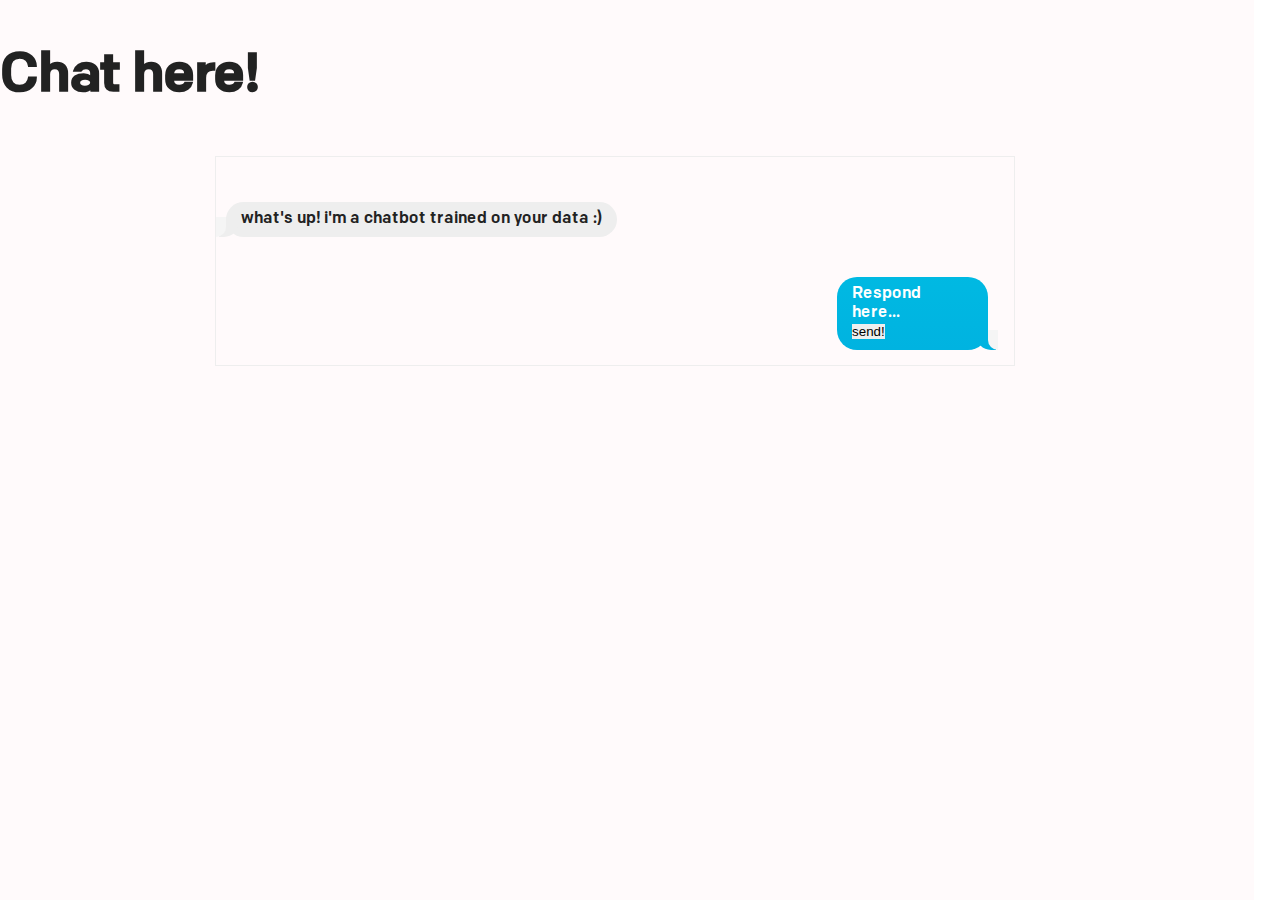
<file: templates/chat.html>
<!DOCTYPE html>
<html lang="en">

  <head>
    <meta charset="utf-8">
    <meta name="viewport" content="width=device-width, initial-scale=1.0, maximum-scale=1">
    <title>Chat with your personal GPT</title>
    <meta name="title" content="Chat with your personal GPT">
    <meta name="description" content="Chat with your personal GPT">
    <!-- <meta property="og:url" content="https://doorstopped.org/">
    <meta property="og:image" content="https://doorstopped.org/og.jpg">
    <meta name="twitter:image" content="https://doorstopped.org/og.jpg"> -->
    <!-- <meta property="og:image:width" content="1200">
    <meta property="og:image:height" content="630"> -->
    <meta property="og:title" content="Chat with your personal GPT">
    <meta property="og:description" content="Chat with your personal GPT">
    <!-- <meta property="twitter:card" content="summary_large_image">
    <meta property="twitter:url" content="https://doorstopped.org/"> -->
    <meta property="twitter:title" content="Chat with your personal GPT">
    <meta property="twitter:description" content="Chat with your personal GPT">
    <link href="./favicon.ico" rel="apple-touch-icon">
    <link rel="shortcut icon" href="/favicon.ico" type="image/x-icon">
  
    <meta name="csrf-token" content="{{ csrf_token() }}">

    <!-- include jQuery -->
    <script src="https://ajax.googleapis.com/ajax/libs/jquery/3.5.1/jquery.min.js"></script>

    <script defer data-domain="doorstopped.org" src="https://plausible.io/js/script.js"></script>

    <link rel="preconnect" href="https://fonts.googleapis.com">
<link rel="preconnect" href="https://fonts.gstatic.com" crossorigin>
<link href="https://fonts.googleapis.com/css2?family=Poppins&display=swap" rel="stylesheet">
<link rel="stylesheet" href="/static/styles.css">

<style>
   .texting body {
  font-family: helvetica;
  display: flex ;
  flex-direction: column;
  align-items: center;
}

.chat {
  width: 800px;
  max-width: 100%;
  border: solid 1px #EEE;
  display: flex;
  flex-direction: column;
  padding: 10px;
  margin: auto;
}

.messages {
  margin-top: 30px;
  display: flex;
  flex-direction: column;
}

.message {
  border-radius: 20px;
  padding: 8px 15px;
  margin-top: 5px;
  margin-bottom: 5px;
  display: inline-block;
  text-align: left;
}

.yours {
  align-items: flex-start;
}

.yours .message {
  margin-right: 25%;
  background-color: #eee;
  position: relative;
}

.yours .message.last:before {
  content: "";
  position: absolute;
  z-index: 0;
  bottom: 0;
  left: -7px;
  height: 20px;
  width: 20px;
  background: #eee;
  border-bottom-right-radius: 15px;
}
.yours .message.last:after {
  content: "";
  position: absolute;
  z-index: 1;
  bottom: 0;
  left: -10px;
  width: 10px;
  height: 20px;
  background: #f5f5f5;
  border-bottom-right-radius: 10px;
}

.mine {
  align-items: flex-end;
}

.mine .message {
  color: white;
  margin-left: 25%;
  background: linear-gradient(to bottom, #00D0EA 0%, #0085D1 100%);
  background-attachment: fixed;
  position: relative;
}

.mine .message.last:before {
  content: "";
  position: absolute;
  z-index: 0;
  bottom: 0;
  right: -8px;
  height: 20px;
  width: 20px;
  background: linear-gradient(to bottom, #00D0EA 0%, #0085D1 100%);
  background-attachment: fixed;
  border-bottom-left-radius: 15px;
}

.mine .message.last:after {
  content: "";
  position: absolute;
  z-index: 1;
  bottom: 0;
  right: -10px;
  width: 10px;
  height: 20px;
  background: #f5f5f5;
  border-bottom-left-radius: 10px;
}

.emoji-element {
  width: 10%;
  display: inline;
}

.emoji-box {
  position: relative;
  width: 100%;
}
/* .floating-emoji {
    position: absolute;
    bottom: 50%;
    left: 50%;
    opacity: 1;
  } */

 
p {
  text-align: left;
  max-width: 75%;
  margin: auto;
}

.lard p {
  max-width: 99%;
  margin: auto;

}
#spicy-second > .lard, #medium-second > .lard {
  width: 70%;
  margin: auto;
}
@media screen and (max-width: 620px) {
    .row {
        flex-direction: column;
}
#spicy-second > .lard, #medium-second > .lard {
  width: 99%;
}
.chat {
  width: 99%;
  margin: auto;
  max-width: 100%;
}
p {
  max-width: 100%;
}
}

* {max-width: 98%;}
/* .mine.messages {
  display: none;
} */

body {
  max-width: 100%;
}
body {
  background: linear-gradient(180deg, #FFFAFB 25.86%, #E7B4CF 50.17%, #AA0462 100%);
  background-repeat: no-repeat;
  background-size: 100% 400%;
}
</style>
<!-- source: https://stackoverflow.com/questions/19400183/how-to-style-chat-bubble-in-iphone-classic-style-using-css-only -->
  </head>

<body class="texting">
  <div class="ref">
    <br><br>
    
      <h1 style="font-weight: 600">Chat here!
    </h1>
      <!-- <h1 style="font-weight: 600"><strong style="color: #aa0462">Or someone hurt you and </strong> <strong style="color: #cd6f6f">you don’t know if you should bring it up?</strong> <strong style="color: #d06348">Is it even worth confronting them?</strong></h1> -->
      <br><br>

      <div class="chat" id="mild-chat">
        <div class="yours messages">
          <div class="message last">
            what's up! i'm a chatbot trained on your data :)
           </div>
          </div>
            <div class="mine messages">
              
              <div class="message last">
                  <div class="textbox" id="mild" contenteditable="true" flex="5">
                     Respond here...
                    </div>
                    <button id="send">send!</button>
               </div>
              </div>
              <div class="yours messages" style="display: none" id="response">
                <div class="message last" id="openai-fill">
                </div>
                </div>
              </div>
     
</body>

</html>


<script>
document.getElementById('send').addEventListener('click', async () => {
    const main = document.getElementById('mild').value;
    
    if (!main) {
      alert('Please enter text!');
      return;
    }
    const data = {
        message: main,
        file: '/static/ben(2).csv'
    };
    const csrfToken = document.querySelector('meta[name="csrf-token"]').content;
    const response = await fetch('/message_request', {
      method: 'POST',
      headers: {
        'Content-Type': 'application/json',
        'X-CSRFToken': csrfToken,
      },
      body: JSON.stringify({
        data
      }),
    });
    if (response.ok) {
      const data = await response.json();
      if (data.error) {
        alert(data.error);
      } else {
        let newMessage = document.createElement("div");
        newMessage.classList.add("yours", "messages");
        newMessage.innerHTML = "<div class='message last'>" + data.response + "</div>";
    }
    } else {
      alert('Error.');
    }
  });
</script>

</body>

</html>
</file>
<file: static/styles.css>
@font-face {
    font-family: 'colfax-light';
    src: url("../static/fonts/colfax-light.woff") format("woff"), url("../static/fonts/colfax-light.woff2") format("woff2");
    font-weight: normal;
    font-style: normal
}

@font-face {
    font-family: 'colfax-medium';
    src: url("../static//fonts/colfax-medium.woff") format("woff"), url("../static/fonts/colfax-medium.woff2") format("woff2");
    font-weight: normal;
    font-style: normal
}

@font-face {
    font-family: 'colfax-bold';
    src: url("../static/fonts/colfax-bold.woff") format("woff"), url("../static/fonts/colfax-bold.woff2") format("woff2");
    font-weight: normal;
    font-style: normal
}

@font-face {
    font-family: 'colfax-light';
    src: url("../static/fonts/colfax-light.woff") format("woff"), url("../static/fonts/colfax-light.woff2") format("woff2");
    font-weight: normal;
    font-style: normal
}

@font-face {
    font-family: 'colfax-medium';
    src: url("../static/fonts/colfax-medium.woff") format("woff"), url("../static/fonts/colfax-medium.woff2") format("woff2");
    font-weight: normal;
    font-style: normal
}

@font-face {
    font-family: 'colfax-bold';
    src: url("../static/fonts/colfax-bold.woff") format("woff"), url("../static/fonts/colfax-bold.woff2") format("woff2");
    font-weight: normal;
    font-style: normal
}

* {
    text-decoration: none;
    list-style: none;
    outline: none;
    border: none;
    padding: 0;
    margin: 0
}

*,
*:before,
*:after {
    -o-box-sizing: border-box;
    -webkit-box-sizing: border-box;
    box-sizing: border-box
}

html,
body {
    height: 100%;
    width: 100%;
    padding: 0;
    margin: 0
}

body {
    -webkit-font-smoothing: antialiased;
    -moz-osx-font-smoothing: grayscale
}

.icon {
    vertical-align: middle;
    position: relative;
    margin-top: -2px;
    height: 20px;
    width: 20px
}

img {
    pointer-events: none
}

img {
    max-width: 100%
}

a,
.icon {
    -webkit-transition: all 0.4s ease;
    transition: all 0.4s ease
}

*::-webkit-selection {
    background-color: #000000;;
    color: #fff
}

*::-moz-selection {
    background-color: #000000;;
    color: #fff
}

*::selection {
    background-color: #000000;;
    color: #fff
}

::-webkit-scrollbar {
    display: none
}

.flex-center {
    -webkit-box-pack: center;
    -ms-flex-pack: center;
    justify-content: center;
    -webkit-box-align: center;
    -ms-flex-align: center;
    align-items: center;
    display: -webkit-box;
    display: -ms-flexbox;
    display: flex
}

.center {
    -webkit-transform: translate(-50%, -50%);
    -ms-transform: translate(-50%, -50%);
    transform: translate(-50%, -50%);
    position: absolute;
    left: 50%;
    top: 50%
}

.center-y {
    -webkit-transform: translateY(-50%);
    -ms-transform: translateY(-50%);
    transform: translateY(-50%);
    position: absolute;
    top: 50%
}

.center-x {
    -webkit-transform: translateX(-50%);
    -ms-transform: translateX(-50%);
    transform: translateX(-50%);
    position: absolute;
    left: 50%
}

input {
    border-radius: 0;
    -webkit-appearance: none;
    -moz-appearance: none;
    appearance: none;
    outline: none;
    border: 0
}

input:hover,
input:active,
input:focus {
    outline: none
}

input:-webkit-autofill {
    -webkit-box-shadow: 0 0 0 40px #fff inset !important;
    -webkit-text-fill-color: #222 !important
}

::-webkit-input-placeholder {
    color: #222
}

:-ms-input-placeholder {
    color: #222
}

::-moz-placeholder {
    color: #222
}

:-moz-placeholder {
    color: #222
}

.show-mobile {
    display: none
}

@media (max-width: 900px) {
    .hide-mobile {
        display: none !important
    }

    .show-mobile {
        display: block !important
    }
    }

@font-face {
    font-family: 'colfax-light';
    src: url("../fonts/colfax-light.woff") format("woff"), url("../fonts/colfax-light.woff2") format("woff2");
    font-weight: normal;
    font-style: normal
}

@font-face {
    font-family: 'colfax-medium';
    src: url("../fonts/colfax-medium.woff") format("woff"), url("../fonts/colfax-medium.woff2") format("woff2");
    font-weight: normal;
    font-style: normal
}

@font-face {
    font-family: 'colfax-bold';
    src: url("../fonts/colfax-bold.woff") format("woff"), url("../fonts/colfax-bold.woff2") format("woff2");
    font-weight: normal;
    font-style: normal
}

* {
    text-decoration: none;
    list-style: none;
    outline: none;
    border: none;
    padding: 0;
    margin: 0
}

*,
*:before,
*:after {
    -o-box-sizing: border-box;
    -webkit-box-sizing: border-box;
    box-sizing: border-box
}

html,
body {
    height: 100%;
    width: 100%;
    padding: 0;
    margin: 0
}

body {
    -webkit-font-smoothing: antialiased;
    -moz-osx-font-smoothing: grayscale
}

.icon {
    vertical-align: middle;
    position: relative;
    margin-top: -2px;
    height: 20px;
    width: 20px
}

img {
    pointer-events: none
}

img {
    max-width: 100%
}

a,
.icon {
    -webkit-transition: all 0.4s ease;
    transition: all 0.4s ease
}

*::-webkit-selection {
    background-color: #000000;;
    color: #fff
}

*::-moz-selection {
    background-color: #000000;;
    color: #fff
}

*::selection {
    background-color: #000000;;
    color: #fff
}

::-webkit-scrollbar {
    display: none
}

.flex-center,
.hero,
.logo,
.features .row,
.modal,
.modal .modal-content {
    -webkit-box-pack: center;
    -ms-flex-pack: center;
    justify-content: center;
    -webkit-box-align: center;
    -ms-flex-align: center;
    align-items: center;
    display: -webkit-box;
    display: -ms-flexbox;
    display: flex
}

.center {
    -webkit-transform: translate(-50%, -50%);
    -ms-transform: translate(-50%, -50%);
    transform: translate(-50%, -50%);
    position: absolute;
    left: 50%;
    top: 50%
}

.center-y,
.shift.clip .word-shift:after,
.overlay-left,
.overlay-right,
form .group label {
    -webkit-transform: translateY(-50%);
    -ms-transform: translateY(-50%);
    transform: translateY(-50%);
    position: absolute;
    top: 50%
}

.center-x,
.logo,
.modal .modal-close span {
    -webkit-transform: translateX(-50%);
    -ms-transform: translateX(-50%);
    transform: translateX(-50%);
    position: absolute;
    left: 50%
}

input {
    border-radius: 0;
    -webkit-appearance: none;
    -moz-appearance: none;
    appearance: none;
    outline: none;
    border: 0
}

input:hover,
input:active,
input:focus {
    outline: none
}

input:-webkit-autofill {
    -webkit-box-shadow: 0 0 0 40px #fff inset !important;
    -webkit-text-fill-color: #222 !important
}

::-webkit-input-placeholder {
    color: #222
}

:-ms-input-placeholder {
    color: #222
}

::-moz-placeholder {
    color: #222
}

:-moz-placeholder {
    color: #222
}

.show-mobile {
    display: none
}

@media (max-width: 900px) {
    .hide-mobile {
        display: none !important
    }

    .show-mobile {
        display: block !important
    }
    }

@font-face {
    font-family: 'colfax-light';
    src: url("../fonts/colfax-light.woff") format("woff"), url("../fonts/colfax-light.woff2") format("woff2");
    font-weight: normal;
    font-style: normal
}

@font-face {
    font-family: 'colfax-medium';
    src: url("../fonts/colfax-medium.woff") format("woff"), url("../fonts/colfax-medium.woff2") format("woff2");
    font-weight: normal;
    font-style: normal
}

@font-face {
    font-family: 'colfax-bold';
    src: url("../fonts/colfax-bold.woff") format("woff"), url("../fonts/colfax-bold.woff2") format("woff2");
    font-weight: normal;
    font-style: normal
}

* {
    text-decoration: none;
    list-style: none;
    outline: none;
    border: none;
    padding: 0;
    margin: 0
}

*,
*:before,
*:after {
    -o-box-sizing: border-box;
    -webkit-box-sizing: border-box;
    box-sizing: border-box
}

html,
body {
    height: 100%;
    width: 100%;
    padding: 0;
    margin: 0
}

body {
    -webkit-font-smoothing: antialiased;
    -moz-osx-font-smoothing: grayscale
}

.icon {
    vertical-align: middle;
    position: relative;
    margin-top: -2px;
    height: 20px;
    width: 20px
}

img {
    pointer-events: none
}

img {
    max-width: 100%
}

a,
.icon {
    -webkit-transition: all 0.4s ease;
    transition: all 0.4s ease
}

*::-webkit-selection {
    background-color: #000000;;
    color: #fff
}

*::-moz-selection {
    background-color: #000000;;
    color: #fff
}

*::selection {
    background-color: #000000;;
    color: #fff
}

::-webkit-scrollbar {
    display: none
}

.flex-center,
.hero,
.logo,
.features .row,
.modal,
.modal .modal-content {
    -webkit-box-pack: center;
    -ms-flex-pack: center;
    justify-content: center;
    -webkit-box-align: center;
    -ms-flex-align: center;
    align-items: center;
    display: -webkit-box;
    display: -ms-flexbox;
    display: flex
}

.center {
    -webkit-transform: translate(-50%, -50%);
    -ms-transform: translate(-50%, -50%);
    transform: translate(-50%, -50%);
    position: absolute;
    left: 50%;
    top: 50%
}

.center-y,
.shift.clip .word-shift:after,
.overlay-left,
.overlay-right,
form .group label {
    -webkit-transform: translateY(-50%);
    -ms-transform: translateY(-50%);
    transform: translateY(-50%);
    position: absolute;
    top: 50%
}

.center-x,
.logo,
.modal .modal-close span {
    -webkit-transform: translateX(-50%);
    -ms-transform: translateX(-50%);
    transform: translateX(-50%);
    position: absolute;
    left: 50%
}

input {
    border-radius: 0;
    -webkit-appearance: none;
    -moz-appearance: none;
    appearance: none;
    outline: none;
    border: 0
}

input:hover,
input:active,
input:focus {
    outline: none
}

input:-webkit-autofill {
    -webkit-box-shadow: 0 0 0 40px #fff inset !important;
    -webkit-text-fill-color: #222 !important
}

::-webkit-input-placeholder {
    color: #222
}

:-ms-input-placeholder {
    color: #222
}

::-moz-placeholder {
    color: #222
}

:-moz-placeholder {
    color: #222
}

.show-mobile {
    display: none
}

@media (max-width: 900px) {
    .hide-mobile {
        display: none !important
    }

    .show-mobile {
        display: block !important
    }
    }

h1,
.h1,
.word-shift b,
.modal .modal-content .modal-title,
h2,
.h2 {
    letter-spacing: -1px;
    font-weight: normal;
    font-family: "colfax-light", sans-serif;
    line-height: 1.6;
    font-size: 40px;
    color: #222
}

h2,
.h2 {
    font-size: 36px
}

h3,
.h3 {
    letter-spacing: -1px;
    font-weight: normal;
    font-family: "colfax-light", sans-serif;
    font-size: 24px;
    color: #000000;
}

p,
.p,
.button,
form .group input,
form .group label,
a {
    letter-spacing: -0.3px;
    font-family: "colfax-light", sans-serif;
    font-size: 16px;
    line-height: 2;
    color: #222
}

a {
    font-family: "colfax-medium", sans-serif
}

a:hover {
    color: #000000;
}
@media (min-width: 2000px) {

    h1,
    .h1,
    .word-shift b,
    .modal .modal-content .modal-title,
    h2,
    .h2 {
        font-size: 70px
    }
}
@media (max-width: 900px) {

    h1,
    .h1,
    .word-shift b,
    .modal .modal-content .modal-title,
    h2,
    .h2 {
        font-size: 30px
    }
}

body {
    background: #f2f3f5;
    font-family: "colfax-medium", sans-serif;
    text-align: center;
    color: #222
}

body.no-scroll {
    overflow: hidden
}

button {
    -webkit-appearance: none;
    -webkit-transition: all 0.4s ease;
    transition: all 0.4s ease;
    -moz-appearance: none;
    appearance: none;
    cursor: pointer
}

.button {
    -webkit-box-shadow: 0 20px 30px -10px rgba(54, 54, 54, 0.6);
    box-shadow: 0 20px 30px -10px rgba(54, 54, 54, 0.6);
    padding: 12px 30px 10px;
    letter-spacing: -0.5px;
    display: inline-block;
    border-radius: 100px;
    font-family: "colfax-medium", sans-serif;
    -webkit-transition: all 0.4s ease;
    transition: all 0.4s ease;
    text-align: center;
    position: relative;
    background: #000000;;
    cursor: pointer;
    color: #fff;
    width: auto;
    z-index: 2
}

.button:hover {
    -webkit-box-shadow: 0 30px 40px -10px rgba(54, 54, 54, 0.8);
    box-shadow: 0 30px 40px -10px rgba(54, 54, 54, 0.8);
    -webkit-transform: scale(1.04);
    -ms-transform: scale(1.04);
    transform: scale(1.04);
    color: #fff
}

.button:active {
    -webkit-box-shadow: 0 20px 30px -10px rgba(54, 54, 54, 0.6);
    box-shadow: 0 20px 30px -10px rgba(54, 54, 54, 0.6);
    -webkit-transform: scale(1);
    -ms-transform: scale(1);
    transform: scale(1)
}

.button:before {
    -webkit-animation: pulse 2s ease infinite;
    animation: pulse 2s ease infinite;
    background: rgba(54, 54, 54, 0.4);
    border-radius: 100px;
    position: absolute;
    content: "";
    z-index: -1;
    bottom: 0;
    right: 0;
    left: 0;
    top: 0
}

.button.white {
    -webkit-box-shadow: 0 20px 30px -10px rgba(34, 34, 34, 0.2);
    box-shadow: 0 20px 30px -10px rgba(34, 34, 34, 0.2);
    background: #fff;
    color: #222
}

.button.white:before {
    background: rgba(255, 255, 255, 0.4)
}

.button.white:hover {
    -webkit-box-shadow: 0 30px 40px -10px rgba(34, 34, 34, 0.4);
    box-shadow: 0 30px 40px -10px rgba(34, 34, 34, 0.4)
}

@-webkit-keyframes pulse {
    0% {
        -webkit-transform: scale(1);
        transform: scale(1)
    }

    50% {
        opacity: 0.2
    }

    100% {
        -webkit-transform: scale(1.2, 1.4);
        transform: scale(1.2, 1.4);
        opacity: 0
    }
}

@keyframes pulse {
    0% {
        -webkit-transform: scale(1);
        transform: scale(1)
    }

    50% {
        opacity: 0.2
    }

    100% {
        -webkit-transform: scale(1.2, 1.4);
        transform: scale(1.2, 1.4);
        opacity: 0
    }
}

.shift {
    max-width: 100% !important;
    width: 100% !important
}

.shift.clip span {
    display: inline-block
}

.shift.clip .word-shift {
    overflow: hidden
}

.shift.clip .word-shift:after {
    background-color: #000000;;
    border-radius: 2px;
    content: '';
    height: 80%;
    width: 2px;
    right: 0
}

.shift.clip b {
    opacity: 0
}

.shift.clip b.is-visible {
    opacity: 1
}

.word-shift {
    display: inline-block;
    position: relative;
    text-align: left
}

.word-shift b {
    display: inline-block;
    white-space: nowrap;
    position: absolute;
    left: 0;
    top: 0
}

.word-shift b.is-visible {
    position: relative
}

.word-shift b {
    opacity: 0
}

.word-shift b.is-visible {
    opacity: 1
}

.hero {
    /* padding: 240px 0 140px; */
    padding: 90px 0 140px;
    -webkit-box-orient: vertical;
    -webkit-box-direction: normal;
    -ms-flex-direction: column;
    flex-direction: column;
    width: 100%
}

.hero .button {
    /* margin-top: 30px */
}

.logo {
    /* height: 100px;
    width: 100px;
    z-index: 2;
    top: 0 */
    height: 70px;
    width: 100px;
    z-index: 2;
    top: 10px;
}

.logo img {
    -webkit-transition: all 0.4s ease;
    transition: all 0.4s ease;
    width: 250px
}

.logo:hover img {
    -webkit-transform: scaleX(-1);
    -ms-transform: scaleX(-1);
    transform: scaleX(-1)
}

.screen-wrapper {
    max-width: 1800px;
    margin: auto;
    position: relative;
    overflow: hidden;
    z-index: 2;
    padding: 0 10%;
}

.screen-wrapper .screen {
    margin: 0 auto -140px;
    width: 1400px
}

.title {
    position: relative;
    max-width: 90%;
    margin: 0 auto;
    width: 400px
}

.title-mod {
    position: relative;
    max-width: 90%;
    margin: 0 auto;
    width: 90%
}

.subtitle {
    margin: 16px 0 0 -4px;
    font-size: 12px
}

.subtitle img {
    position: relative;
    opacity: 0.4;
    width: 10px;
    left: 4px;
    top: 1px
}

.title.wide {
    width: 800px
}

.section {
    position: relative;
    padding: 120px 0
}

.section:nth-child(odd) {
    -webkit-box-shadow: 0 0 100px rgba(34, 34, 34, 0.04);
    box-shadow: 0 0 100px rgba(34, 34, 34, 0.04)
}

.section-features {
    padding: 80px 0 40px
}

.section-features p {
    margin: 0 auto;
    max-width: 80%
}

.section-providers {
    padding: 120px 0 0
}

.section.imagery .zero-slider {
    margin-top: 80px
}

.section.imagery .zero-slider .slide {
    max-width: 90%;
    width: 900px;
    margin: auto
}

.section.imagery .zero-slider .slide.is-selected img {
    -webkit-transform: none !important;
    -ms-transform: none !important;
    transform: none !important;
    width: 100%
}

.section.imagery .zero-slider .flickity-viewport {
    overflow: hidden
}

.section.cta {
    overflow: hidden;
    padding: 0
}

.section.cta .cta-content {
    position: absolute;
    margin-top: 120px;
    width: 100%;
    z-index: 2
}

.section.cta .cta-content .title {
    color: #fff
}

.section.cta .cta-content .subtitle {
    opacity: 0.4
}

.section.cta .cta-content .subtitle {
    color: #fff
}

.section.cta .cta-content .subtitle img {
    -webkit-filter: invert(100%);
    filter: invert(100%)
}

.section.cta .cta-content .button {
    margin-top: 30px
}

.section.cta .zero-slider .slide {
    width: 100%
}

.section.cta .zero-slider .slide img {
    width: 100%
}

.section.cta .cta-content .subtitle {
    opacity: 0.8
}

.overlay-left,
.overlay-right {
    pointer-events: none;
    -o-object-fit: cover;
    object-fit: cover;
    height: 100%;
    width: 300px;
    z-index: 2
}

.overlay-left {
    left: 0
}

.overlay-right {
    right: 0
}

.overlay-top,
.overlay-bottom {
    position: absolute;
    -o-object-fit: cover;
    object-fit: cover;
    height: 400px;
    width: 100%;
    z-index: 2;
    left: 0
}

.overlay-top {
    top: -1px
}

.overlay-bottom {
    bottom: 100px
}

.content {
    -webkit-transition: all 0.4s ease;
    transition: all 0.4s ease
}

.content-blurred {
    -webkit-filter: blur(40px);
    filter: blur(40px)
}

@media (max-width: 900px) {
    .hero {
        /* padding: 140px 0 60px */
        padding: 90px 0 60px
    }

    .screen-wrapper .screen {
        margin: 0 auto -40px;
        max-width: none;
        width: 600px
    }

    .section {
        padding: 80px 0
    }

    .section-features {
        padding: 40px 0 0
    }

    .section-providers {
        padding: 80px 0 0
    }

    .section.imagery {
        padding: 80px 0 0
    }

    .section.imagery .zero-slider {
        margin: 40px auto -20px
    }

    .section.cta .title {
        margin-top: 60px
    }

    .section.cta .zero-slider {
        height: 600px
    }

    .section.cta .zero-slider .slide {
        width: 1000px
    }

    .section.cta .cta-content {
        margin-top: 0
    }

    .overlay-top,
    .overlay-bottom {
        height: 80px
    }
}

.features {
    /* padding: 80px 0 100px; */
    padding: 55px 0 60px;
    position: relative;
    overflow: hidden;
    width: 100%
}

.features .row {
    white-space: nowrap;
    margin: 4px 0
}

.features .feature {
    -webkit-box-shadow: 0 20px 30px -10px rgba(34, 34, 34, 0.1);
    box-shadow: 0 20px 30px -10px rgba(34, 34, 34, 0.1);
    padding: 20px 26px 16px 24px;
    border-radius: 4px;
    background: #fff;
    margin: 10px
}

.features .feature .icon {
    margin-right: 8px
}

.features .feature:hover {
    cursor: pointer;
}

.features .donts .icon {
    color: #B2B2B2
}

.features .dos .icon {
    color: #000000;
}

.features .donts {
    -webkit-animation: scrollLeft 80s linear infinite;
    animation: scrollLeft 80s linear infinite
}

.features .dos {
    -webkit-animation: scrollRight 80s linear infinite;
    animation: scrollRight 80s linear infinite
}

.features .overlay-bottom {
    bottom: -1px
}

@-webkit-keyframes scrollLeft {
    0% {
        -webkit-transform: translateX(0);
        transform: translateX(0)
    }

    100% {
        -webkit-transform: translateX(-60%);
        transform: translateX(-60%)
    }
}

@keyframes scrollLeft {
    0% {
        -webkit-transform: translateX(0);
        transform: translateX(0)
    }

    100% {
        -webkit-transform: translateX(-60%);
        transform: translateX(-60%)
    }
}

@-webkit-keyframes scrollRight {
    0% {
        -webkit-transform: translateX(0);
        transform: translateX(0)
    }

    100% {
        -webkit-transform: translateX(60%);
        transform: translateX(60%)
    }
}

@keyframes scrollRight {
    0% {
        -webkit-transform: translateX(0);
        transform: translateX(0)
    }

    100% {
        -webkit-transform: translateX(60%);
        transform: translateX(60%)
    }
}

@-webkit-keyframes scrollUp {
    0% {
        -webkit-transform: translateY(0);
        transform: translateY(0)
    }

    100% {
        -webkit-transform: translateY(-60%);
        transform: translateY(-60%)
    }
}

@keyframes scrollUp {
    0% {
        -webkit-transform: translateY(0);
        transform: translateY(0)
    }

    100% {
        -webkit-transform: translateY(-60%);
        transform: translateY(-60%)
    }
}

@-webkit-keyframes scrollDown {
    0% {
        -webkit-transform: translateY(0);
        transform: translateY(0)
    }

    100% {
        -webkit-transform: translateY(60%);
        transform: translateY(60%)
    }
}

@keyframes scrollDown {
    0% {
        -webkit-transform: translateY(0);
        transform: translateY(0)
    }

    100% {
        -webkit-transform: translateY(60%);
        transform: translateY(60%)
    }
}

@media (max-width: 900px) {
    /* .features {
        -ms-flex-pack: distribute;
        justify-content: space-around;
        margin: 20px auto 0;
        -webkit-box-orient: horizontal;
        -webkit-box-direction: normal;
        -ms-flex-direction: row;
        flex-direction: row;
        padding: 40px 0;
        height: 300px;
        display: -webkit-box;
        display: -ms-flexbox;
        display: flex;
        width: 90%
    }*/

    .features .feature {
        padding: 16px 12px 14px;/* 
        text-align: left;*/
        font-size: 15px;
        margin: 6px 2px;
        border-radius: 0px;
        /*margin: 6px 0*/
    }

    .features .donts {
        -webkit-animation: scrollLeft 20s linear infinite;
        animation: scrollLeft 20s linear infinite
    }
    .features .dos {
        -webkit-animation: scrollRight 20s linear infinite;
        animation: scrollRight 20s linear infinite
    }
/*
    .features .row {
        -webkit-box-orient: vertical;
        -webkit-box-direction: normal;
        -ms-flex-direction: column;
        flex-direction: column;
        -webkit-box-align: stretch;
        -ms-flex-align: stretch;
        align-items: stretch
    }

    .donts {
        -webkit-animation: scrollUp 20s linear infinite !important;
        animation: scrollUp 20s linear infinite !important
    }

    .dos {
        -webkit-animation: scrollDown 20s linear infinite !important;
        animation: scrollDown 20s linear infinite !important
    } */
} 

// ADDED
.left span {
    text-align: left;
}

.right span {
    text-align: right;
}

// ABOVE

.cards {
    pointer-events: none;
    position: relative
}

.flickity-viewport {
    overflow: visible
}

.slider {
    padding: 120px 0 100px;
    position: relative;
    overflow: hidden;
    width: 100%
}

.slider .slide img {
    -webkit-transform: scale(1);
    -ms-transform: scale(1);
    transform: scale(1);
    -webkit-transition: all 0.4s ease;
    transition: all 0.4s ease;
    max-width: none;
    opacity: 0.4
}

.slider .slide.is-selected img {
    -webkit-transform: scale(1.2);
    -ms-transform: scale(1.2);
    transform: scale(1.2);
    opacity: 1
}

@media (max-width: 900px) {
    .slider {
        padding: 100px 0 40px
    }
}

.modal {
    background: rgba(255, 255, 255, 0.8);
    pointer-events: none;
    -webkit-transition: all 0.4s ease;
    transition: all 0.4s ease;
    text-align: center;
    overflow: hidden;
    position: fixed;
    height: 100vh;
    width: 100%;
    opacity: 0;
    z-index: 8
}

.modal .modal-close {
    position: absolute;
    background: none;
    height: 100px;
    width: 100px;
    z-index: 2;
    right: 0;
    top: 0
}

.modal .modal-close span {
    font-family: "colfax-light", sans-serif;
    pointer-events: none;
    letter-spacing: 1px;
    -webkit-transition: all 0.4s ease;
    transition: all 0.4s ease;
    font-size: 8px;
    bottom: 14px
}

.modal .modal-close:hover .icon {
    -webkit-transform: rotate(90deg) scale(1);
    -ms-transform: rotate(90deg) scale(1);
    transform: rotate(90deg) scale(1)
}

.modal .modal-close:active {
    -webkit-transform: scale(0.9);
    -ms-transform: scale(0.9);
    transform: scale(0.9)
}

.modal .modal-close:hover span {
    opacity: 0;
    bottom: 0
}

.modal .modal-close .icon {
    -webkit-transform: scale(0.9);
    -ms-transform: scale(0.9);
    transform: scale(0.9);
    height: 36px;
    width: 36px
}

.modal .modal-content {
    -webkit-overflow-scrolling: touch;
    -webkit-transform: translateY(40px);
    -ms-transform: translateY(40px);
    transform: translateY(40px);
    -webkit-box-orient: vertical;
    -webkit-box-direction: normal;
    -ms-flex-direction: column;
    flex-direction: column;
    -webkit-transition: all 0.4s ease;
    transition: all 0.4s ease;
    position: relative;
    overflow: scroll;
    padding: 60px 0;
    max-width: 90%
}

.modal .modal-content .modal-title {
    letter-spacing: -2.5px;
    margin: 40px auto 4px;
    font-size: 40px
}

.modal .modal-content .modal-subtitle {
    width: 340px;
    margin: 0 auto;

}

.modal .modal-content .button {
    margin-top: 20px
}

.modal-show {
    pointer-events: all;
    opacity: 1
}

.modal-show .modal-content {
    -webkit-transform: translateY(0);
    -ms-transform: translateY(0);
    transform: translateY(0)
}

form {
    margin: 50px auto 0;
    width: 300px
}

form .group {
    margin-bottom: 40px;
    position: relative;
    width: 100%
}

form .group input {
    border-bottom: 1px solid #B2B2B2;
    background: none;
    font-size: 20px;
    padding: 8px 0;
    width: 100%
}

form .group label {
    pointer-events: none;
    -webkit-transition: all 0.4s ease;
    transition: all 0.4s ease;
    font-size: 20px;
    left: 0
}

form .group .border {
    -webkit-transform-origin: 0 0;
    -ms-transform-origin: 0 0;
    transform-origin: 0 0;
    -webkit-transform: scaleX(0);
    -ms-transform: scaleX(0);
    transform: scaleX(0);
    -webkit-transition: all 0.4s ease;
    transition: all 0.4s ease;
    position: absolute;
    background: #000000;;
    height: 1px;
    width: 100%;
    bottom: 0;
    left: 0
}

form .group input:focus+label,
form .group input:not(:placeholder-shown)+label {
    font-size: 16px;
    color: #000000;;
    top: 0%
}

form .group input:focus+label+.border {
    -webkit-transform: scaleX(1) !important;
    -ms-transform: scaleX(1) !important;
    transform: scaleX(1) !important
}

form .group input:focus+label+.border+.at,
form .group input:not(:placeholder-shown)+label+.border+.at {
    opacity: 1;
    left: 0
}

form .button {
    margin: 0 auto
}

.form-content {
    -webkit-transition: all 0.4s ease;
    transition: all 0.4s ease
}

.form-content-hide {
    -webkit-transform: translateY(40px);
    -ms-transform: translateY(40px);
    transform: translateY(40px);
    pointer-events: none;
    opacity: 0
}

.success {
    -webkit-transform: translateX(-50%) translateY(40px);
    -ms-transform: translateX(-50%) translateY(40px);
    transform: translateX(-50%) translateY(40px);
    -webkit-transition: all 0.4s ease;
    transition: all 0.4s ease;
    position: absolute;
    max-width: 90%;
    width: 400px;
    opacity: 0;
    left: 50%
}

.success .modal-title {
    margin: 100px auto 4px !important
}

.success-show {
    -webkit-transform: translateX(-50%) translateY(0);
    -ms-transform: translateX(-50%) translateY(0);
    transform: translateX(-50%) translateY(0);
    pointer-events: all;
    opacity: 1
}

.footer {
    /* -webkit-box-shadow: 0 0 200px rgba(34, 34, 34, 0.4);
    box-shadow: 0 0 200px rgba(34, 34, 34, 0.4);
    background: #fff;
    position: relative;
    margin-top: -6px;
    padding: 60px 0;
    z-index: 2; */

    line-height: 1.33341;
    font-weight: 400;
    letter-spacing: -.01em;
    background-color: #f2f2f2;
    overflow: hidden;
    position: relative;
    z-index: 1;
    padding: 40px 0;
    /* padding-bottom: 5px; */
}

.footer p {
    color: #222;
    font-size: 12px;
}

@media (max-width: 900px) {
    .modal .modal-close {
        height: 80px;
        width: 80px
    }

    .modal .modal-content {
        padding: 40px 0
    }

    .modal .modal-content .modal-title {
        letter-spacing: -1px;
        font-size: 26px
    }

    form {
        margin: 40px auto 0
    }

    form .group {
        margin-bottom: 30px
    }

    form .group input,
    form .group label {
        font-size: 16px
    }

    form .button {
        margin: 40px auto 0;
        font-size: 18px
    }
}

@font-face {
    font-family: 'colfax-light';
    src: url("../static/fonts/colfax-light.woff") format("woff"), url("../static/fonts/colfax-light.woff2") format("woff2");
    font-weight: normal;
    font-style: normal
}

@font-face {
    font-family: 'colfax-medium';
    src: url("../static/fonts/colfax-medium.woff") format("woff"), url("../static/fonts/colfax-medium.woff2") format("woff2");
    font-weight: normal;
    font-style: normal
}

@font-face {
    font-family: 'colfax-bold';
    src: url("../static/fonts/colfax-bold.woff") format("woff"), url("../static/fonts/colfax-bold.woff2") format("woff2");
    font-weight: normal;
    font-style: normal
}

* {
    text-decoration: none;
    list-style: none;
    outline: none;
    border: none;
    padding: 0;
    margin: 0
}

*,
*:before,
*:after {
    -o-box-sizing: border-box;
    -webkit-box-sizing: border-box;
    box-sizing: border-box
}

html,
body {
    height: 100%;
    width: 100%;
    padding: 0;
    margin: 0
}

body {
    -webkit-font-smoothing: antialiased;
    -moz-osx-font-smoothing: grayscale
}

.icon {
    vertical-align: middle;
    position: relative;
    margin-top: -2px;
    height: 20px;
    width: 20px
}

img {
    pointer-events: none
}

img {
    max-width: 100%
}

a,
.icon {
    -webkit-transition: all 0.4s ease;
    transition: all 0.4s ease
}

*::-webkit-selection {
    background-color: #000000;;
    color: #fff
}

*::-moz-selection {
    background-color: #000000;;
    color: #fff
}

*::selection {
    background-color: #000000;;
    color: #fff
}

::-webkit-scrollbar {
    display: none
}

.flex-center {
    -webkit-box-pack: center;
    -ms-flex-pack: center;
    justify-content: center;
    -webkit-box-align: center;
    -ms-flex-align: center;
    align-items: center;
    display: -webkit-box;
    display: -ms-flexbox;
    display: flex
}

.center {
    -webkit-transform: translate(-50%, -50%);
    -ms-transform: translate(-50%, -50%);
    transform: translate(-50%, -50%);
    position: absolute;
    left: 50%;
    top: 50%
}

.center-y {
    -webkit-transform: translateY(-50%);
    -ms-transform: translateY(-50%);
    transform: translateY(-50%);
    position: absolute;
    top: 50%
}

.center-x {
    -webkit-transform: translateX(-50%);
    -ms-transform: translateX(-50%);
    transform: translateX(-50%);
    position: absolute;
    left: 50%
}

input {
    border-radius: 0;
    -webkit-appearance: none;
    -moz-appearance: none;
    appearance: none;
    outline: none;
    border: 0
}

input:hover,
input:active,
input:focus {
    outline: none
}

input:-webkit-autofill {
    -webkit-box-shadow: 0 0 0 40px #fff inset !important;
    -webkit-text-fill-color: #222 !important
}

::-webkit-input-placeholder {
    color: #222
}

:-ms-input-placeholder {
    color: #222
}

::-moz-placeholder {
    color: #222
}

:-moz-placeholder {
    color: #222
}

.show-mobile {
    display: none
}

@media (max-width: 900px) {
    .hide-mobile {
        display: none !important
    }

    .show-mobile {
        display: block !important
    }
    }

h1,
.h1,
h2,
.h2 {
    letter-spacing: -1px;
    font-weight: normal;
    font-family: "colfax-medium", sans-serif;
    line-height: 1.45;
    text-align: left;
    font-size: 55px;
    color: #222
}

h2,
.h2 {
    font-size: 36px
}

h3,
.h3 {
    letter-spacing: -1px;
    font-weight: normal;
    /* font-family: "colfax-bold", sans-serif; */
    /* font-size: 16px; */
    color: #000000;
}

p,
.p,
a {
    letter-spacing: -0.3px;
    font-family: "colfax-light", sans-serif;
    font-size: 16px;
    line-height: 2;
    color: #222
}

a {
    font-family: "colfax-medium", sans-serif
}

a:hover {
    color: #000000;
}

@media (max-width: 900px) {

    h1,
    .h1,
    h2,
    .h2 {
        font-size: 38px;
        line-height: 1.3em;
    }

    .title-mod {
        max-width: 92%;
        width: 92%;
    }
}

/*# sourceMappingURL=styles.css.map */

@media (max-width: 600px) {
    .screen-wrapper {
        padding: 0;
    }
}

/* @media (max-width: 900px) {
    .screen-wrapper {
        padding: 0 6%;
    }
} */

@media only screen and (min-width: 1200px) {
    .screen-wrapper {
        padding: 0 12%;
    }
}


.outerVideoWrapper2{
    margin: 40px 0;
    width: 100%;
    height: auto;
    z-index: 1;
}

.videoWrapper {
    position: relative;
    max-width: 100%;
    height: 0px;
    overflow: hidden;
    background: #dcddde;
    padding-bottom: 56.25%;
}
.videoWrapper.webm {
    padding-bottom: 49.25%; 
}
#video-demo {
    object-fit: contain; width: 100%;
}

@media screen and (max-width: 720px) {
    .videoWrapper.webm {
        padding-bottom: 140.25%;
        max-width: 80%;
        margin:auto;
    }

}
.videoWrapper iframe {
    position: absolute;
    border: none;
    width: 100%;
    height: 100%;
    top: 0px;
    left: 0px;
    margin: 0em;
    padding: 0em;
}

.video, .videowrapper {
    width: 100%;
    display: -webkit-box;
    display: -ms-flexbox;
    display: flex;
    -webkit-box-orient: vertical;
    -webkit-box-direction: normal;
    -ms-flex-flow: column nowrap;
    flex-flow: column nowrap;
    -webkit-box-pack: start;
    -ms-flex-pack: start;
    justify-content: flex-start;
    -webkit-box-align: start;
    -ms-flex-align: start;
    align-items: flex-start;
}

.video .embedwrapper {
    margin: 40px 0;
    width: 100%;
    height: auto;
    z-index: 1;
}

/* logo flip */
.flip-container{
    perspective:1000;
  }
  
  .flip-container:hover .flipper { 
    transform: rotateY(180deg);  	
  }  
  
  /*speed of transition*/
  .flipper{
    transition: 1s;  	
    transform-style: preserve-3d;    	
    position: relative; 
  }
  
  .flip-container, .front, .back {  	
    width: 200px;
    height: 100px;
    border-radius: 50%;
    margin: 0 auto;
    background: gainsboro;

  }
  
  .front, .back {  	
    backface-visibility: hidden;    	
    position: absolute;  	
    top: 0;  	
     left: 0;  
  }
  
  .front {
    background: url('../images/logodo.png') no-repeat center;
    z-index: 2; 
  }    
  
  .back {
    background: url('../images/Doomout.png') no-repeat center; 
    -ms-transform: rotateY(180deg);
    -webkit-transform: rotateY(180deg);
    transform: rotateY(180deg);

  }
</file>
